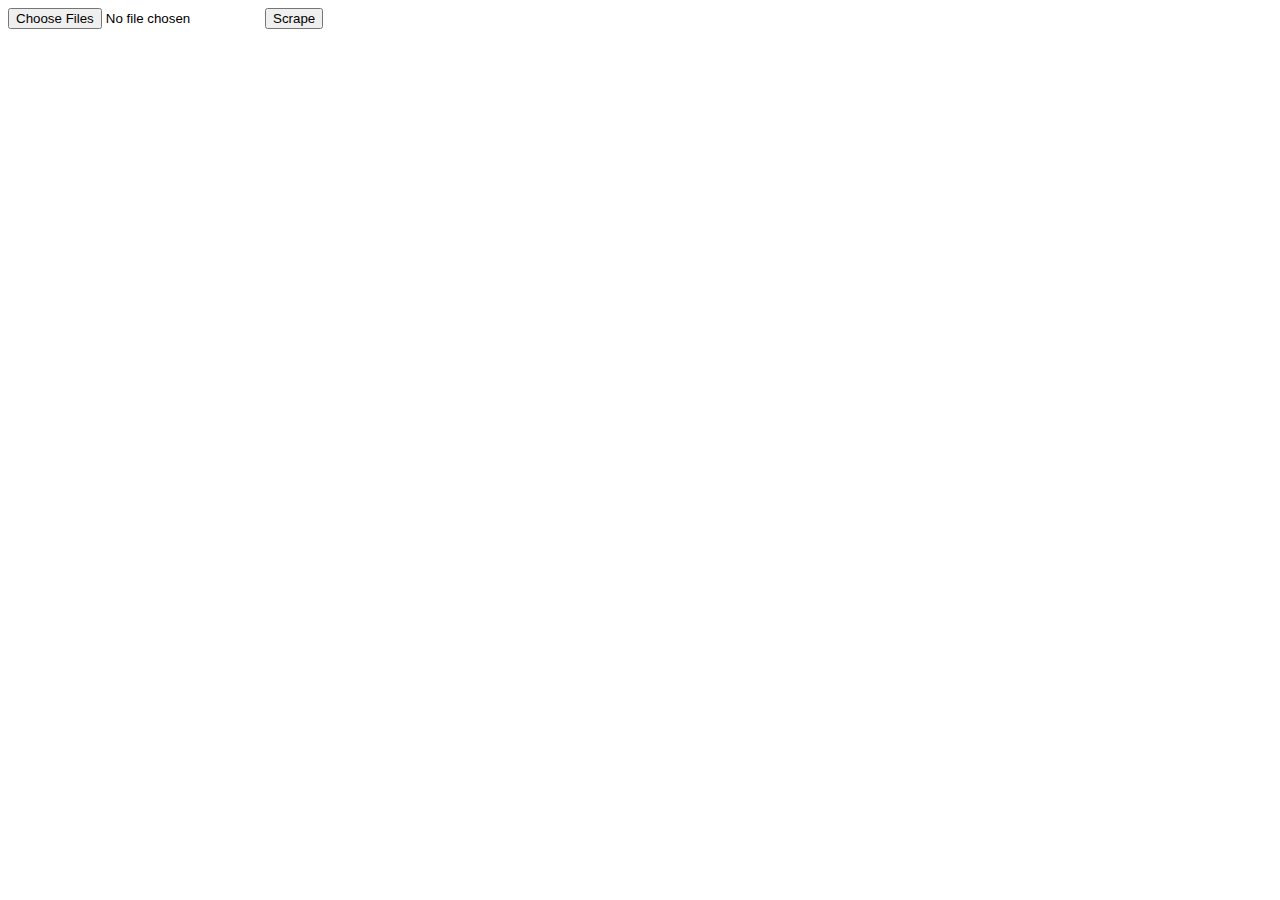
<file: templates/index.html>
<html>
<head>
	<link rel="stylesheet" href="https://cdnjs.cloudflare.com/ajax/libs/twitter-bootstrap/4.6.0/css/bootstrap.min.css" integrity="sha512-P5MgMn1jBN01asBgU0z60Qk4QxiXo86+wlFahKrsQf37c9cro517WzVSPPV1tDKzhku2iJ2FVgL67wG03SGnNA==" crossorigin="anonymous" />
</head>
<body>
    <form method="post" action="/api/v1/scraped_csv" enctype="multipart/form-data">
        <input name="csv_file" type="file" multiple>
        <button id='myButton'>Scrape</button>
    </form>
    <div class="progress">
        <div id='myProgress' class="progress-bar" role="progressbar" style="width: 0%" aria-valuenow="0" aria-valuemin="0" aria-valuemax="100"></div>
    </div>
<script src="https://cdnjs.cloudflare.com/ajax/libs/jquery/3.5.1/jquery.min.js" integrity="sha512-bLT0Qm9VnAYZDflyKcBaQ2gg0hSYNQrJ8RilYldYQ1FxQYoCLtUjuuRuZo+fjqhx/qtq/1itJ0C2ejDxltZVFg==" crossorigin="anonymous"></script>
<script src="https://cdnjs.cloudflare.com/ajax/libs/twitter-bootstrap/4.6.0/js/bootstrap.min.js" integrity="sha512-XKa9Hemdy1Ui3KSGgJdgMyYlUg1gM+QhL6cnlyTe2qzMCYm4nAZ1PsVerQzTTXzonUR+dmswHqgJPuwCq1MaAg==" crossorigin="anonymous"></script>
<script type="text/javascript">
const button = document.getElementById('myButton')
const value = document.getElementById('myValue')
const progressbar = document.getElementById('myProgress')

function update_bar(value) {
  progressbar.setAttribute("aria-valuenow", value);
  progressbar.style.width = value + '%';

  // progress bar should have label
  progressbar.innerHTML = value + '%';
}

button.addEventListener('click', function(e) {

  // Reset progress bar incase of re-click.
  update_bar(0);


  fetch(`${window.origin}/api/v1/scraped_csv`, {
    method: "POST",
    headers: {
      "Content-Type": "application/json",
    },
    body: JSON.stringify({
      value: value.value
    }),
  }).then((r) => {
    r.json().then((data) => {

      // The job.id returned from the server once enqueued:
      job_id = data['job_id'];

      const source = new EventSource("/progress/" + job_id);
      
      source.onmessage = function(event) {
        const data = JSON.parse(event.data);
        console.log(data);

        update_bar(data['value']);

        if (data['status'] == 'finished') {

          // Manually set progress to 100 when job is finished, as
          // actual progress value may be less from last read.

          update_bar(100);

          source.close();

          // Just write the result which is included in the last streamed item
          // to the page
          document.getElementById('result').textContent = data['result'];
        }
      }

    })
  });

});
</script>
</body></html>
</file>
